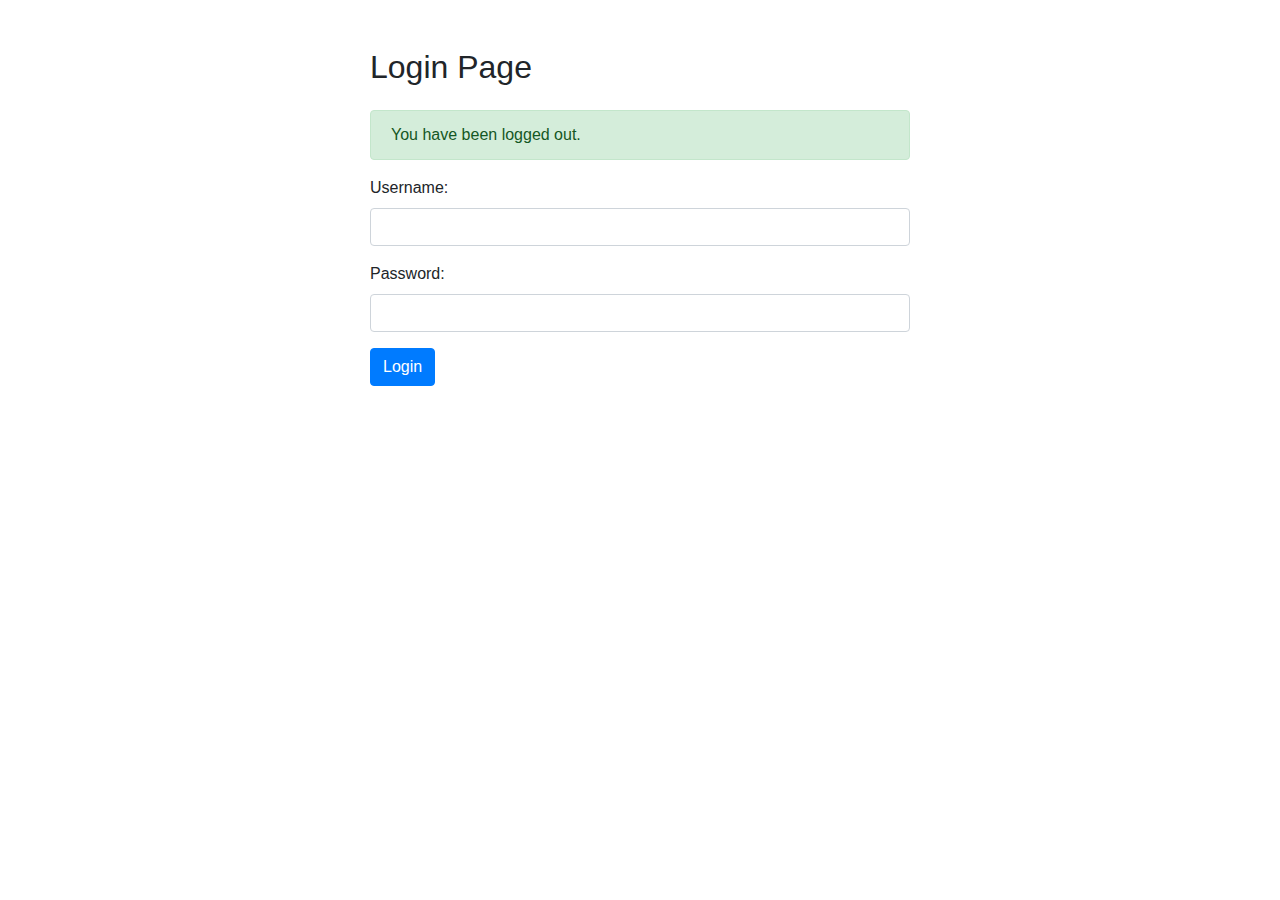
<file: src/main/resources/templates/cinema/login.html>
<!DOCTYPE html>
<html xmlns:th="http://www.thymeleaf.org">
<head>
    <title>Login Page</title>
    <link rel="stylesheet" href="https://maxcdn.bootstrapcdn.com/bootstrap/4.5.2/css/bootstrap.min.css">
</head>
<body>
<div class="container mt-5">
    <div class="row justify-content-center">
        <div class="col-md-6">
            <h2 class="mb-4">Login Page</h2>
            <form th:action="@{/customLogin}" method="post">
                <div th:if="${param.logout}" class="alert alert-success">You have been logged out.</div>
                <div class="form-group">
                    <label for="userName">Username:</label>
                    <input type="text" class="form-control" id="userName" name="userName" required/>
                </div>
                <div class="form-group">
                    <label for="password">Password:</label>
                    <input type="password" class="form-control" id="password" name="password" required/>
                </div>
                <button type="submit" class="btn btn-primary">Login</button>
            </form>
        </div>
    </div>
</div>
</body>
</html>
</file>
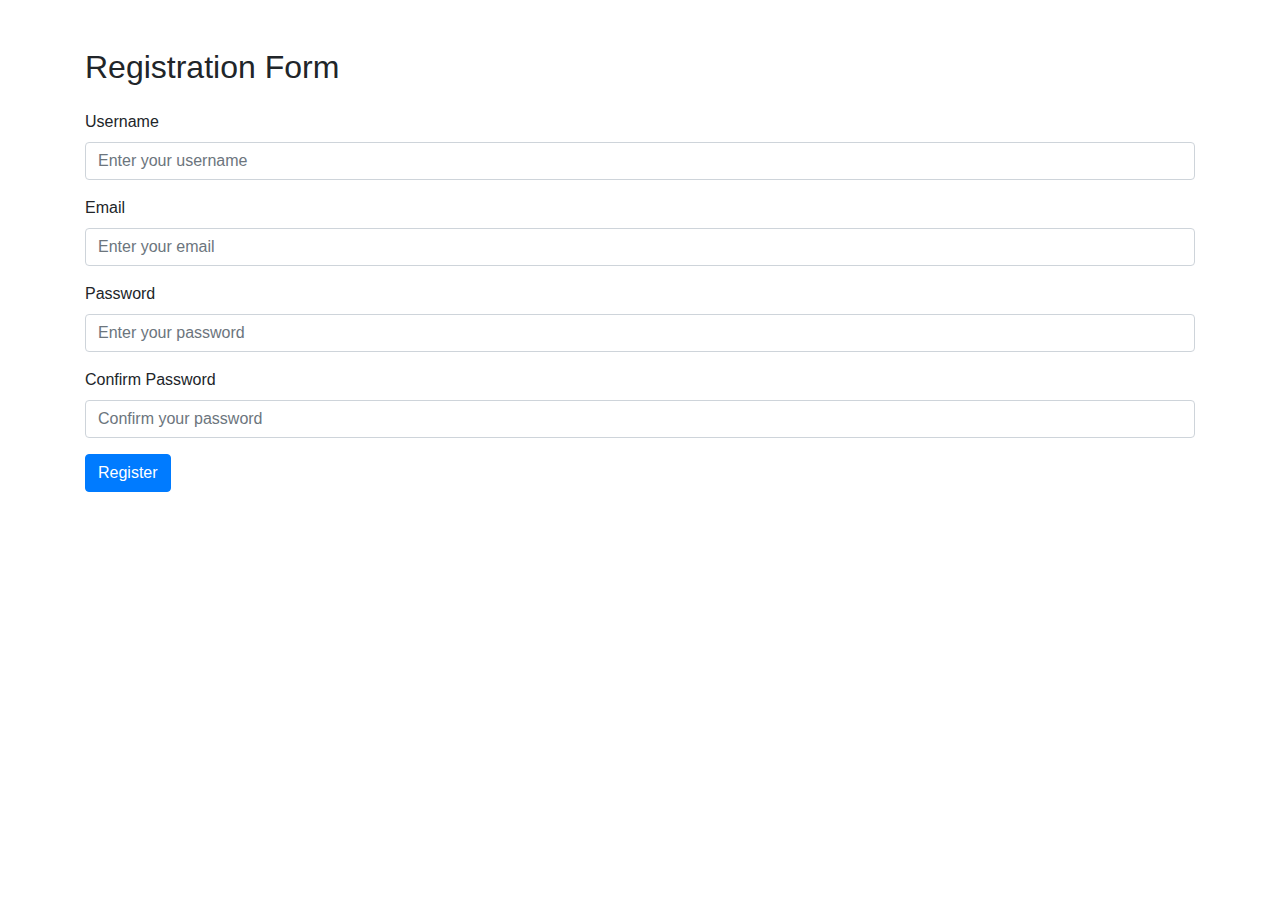
<file: src/main/resources/templates/cinema/registraction.html>
<!DOCTYPE html>
<html lang="en">

<head>
    <meta charset="UTF-8">
    <meta name="viewport" content="width=device-width, initial-scale=1.0">
    <title>Registration Form</title>
    <link href="https://cdn.jsdelivr.net/npm/bootstrap@4.5.2/dist/css/bootstrap.min.css" rel="stylesheet">
</head>

<body>
    <div class="container mt-5">
        <h2 class="mb-4">Registration Form</h2>
        <form>
            <div class="form-group">
                <label for="username">Username</label>
                <input type="text" class="form-control" id="username" placeholder="Enter your username">
            </div>
            <div class="form-group">
                <label for="email">Email</label>
                <input type="email" class="form-control" id="email" placeholder="Enter your email">
            </div>
            <div class="form-group">
                <label for="password">Password</label>
                <input type="password" class="form-control" id="password" placeholder="Enter your password">
            </div>
            <div class="form-group">
                <label for="confirmPassword">Confirm Password</label>
                <input type="password" class="form-control" id="confirmPassword" placeholder="Confirm your password">
            </div>
            <button type="submit" class="btn btn-primary">Register</button>
        </form>
    </div>
</body>

</html>
</file>
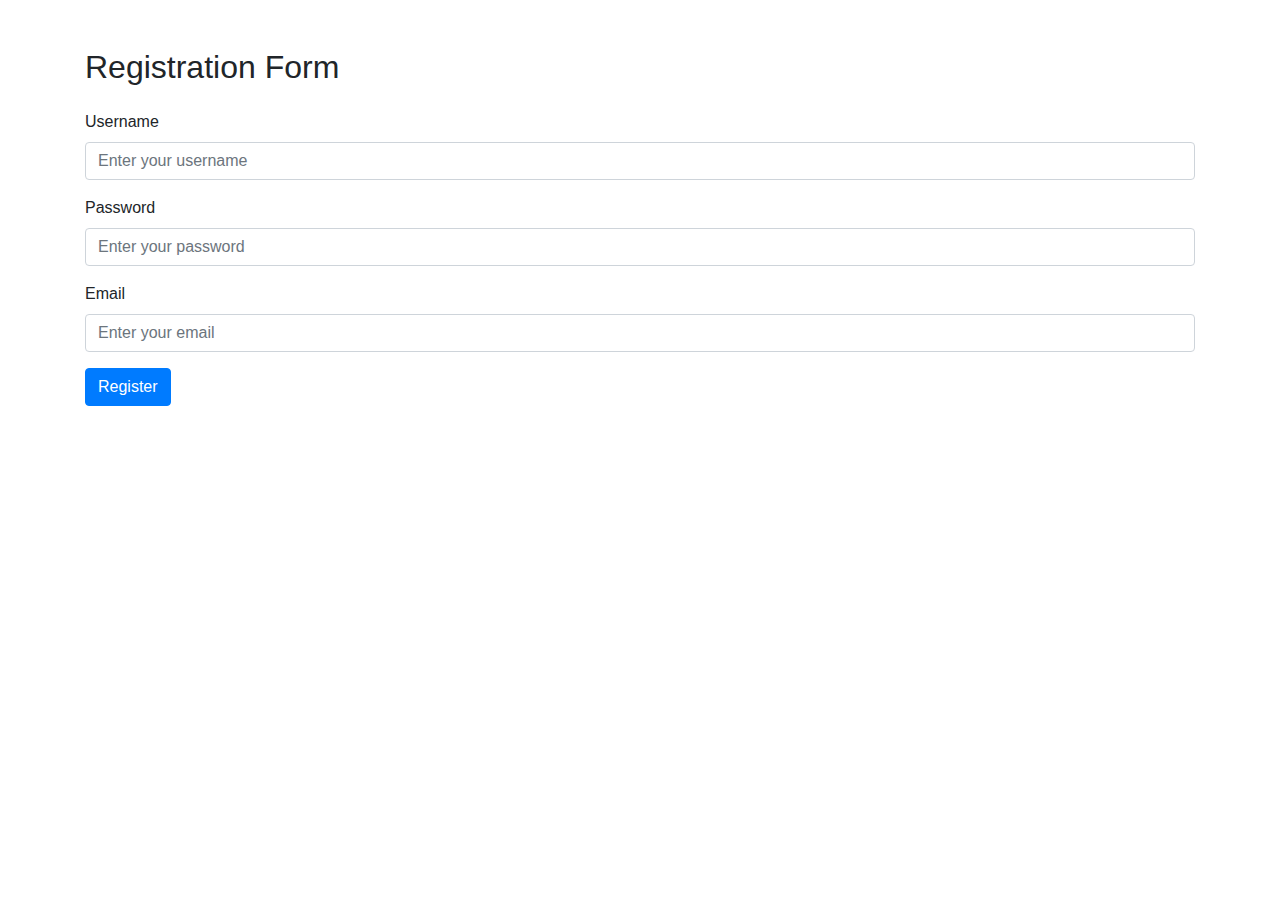
<file: src/main/resources/templates/cinema/registration.html>
<!DOCTYPE html>
<html lang="en">

<head>
    <meta charset="UTF-8">
    <meta name="viewport" content="width=device-width, initial-scale=1.0">
    <title>Registration Form</title>
    <link href="https://cdn.jsdelivr.net/npm/bootstrap@4.5.2/dist/css/bootstrap.min.css" rel="stylesheet">
</head>

<body>
    <div class="container mt-5">
        <h2 class="mb-4">Registration Form</h2>
        <form class="Form" method="post" action="/registration">
            <div class="form-group">
                <label for="userName">Username</label>
                <input type="text" class="form-control" id="userName" name="userName" placeholder="Enter your username">
            </div>
            <div class="form-group">
                <label for="password">Password</label>
                <input type="password" class="form-control" id="password" name="password" placeholder="Enter your password">
            </div>
            <div class="form-group">
                <label for="email">Email</label>
                <input type="email" class="form-control" id="email" name="email" placeholder="Enter your email">
            </div>
            <button type="submit" class="btn btn-primary">Register</button>
        </form>
    </div>
</body>

</html>
</file>
